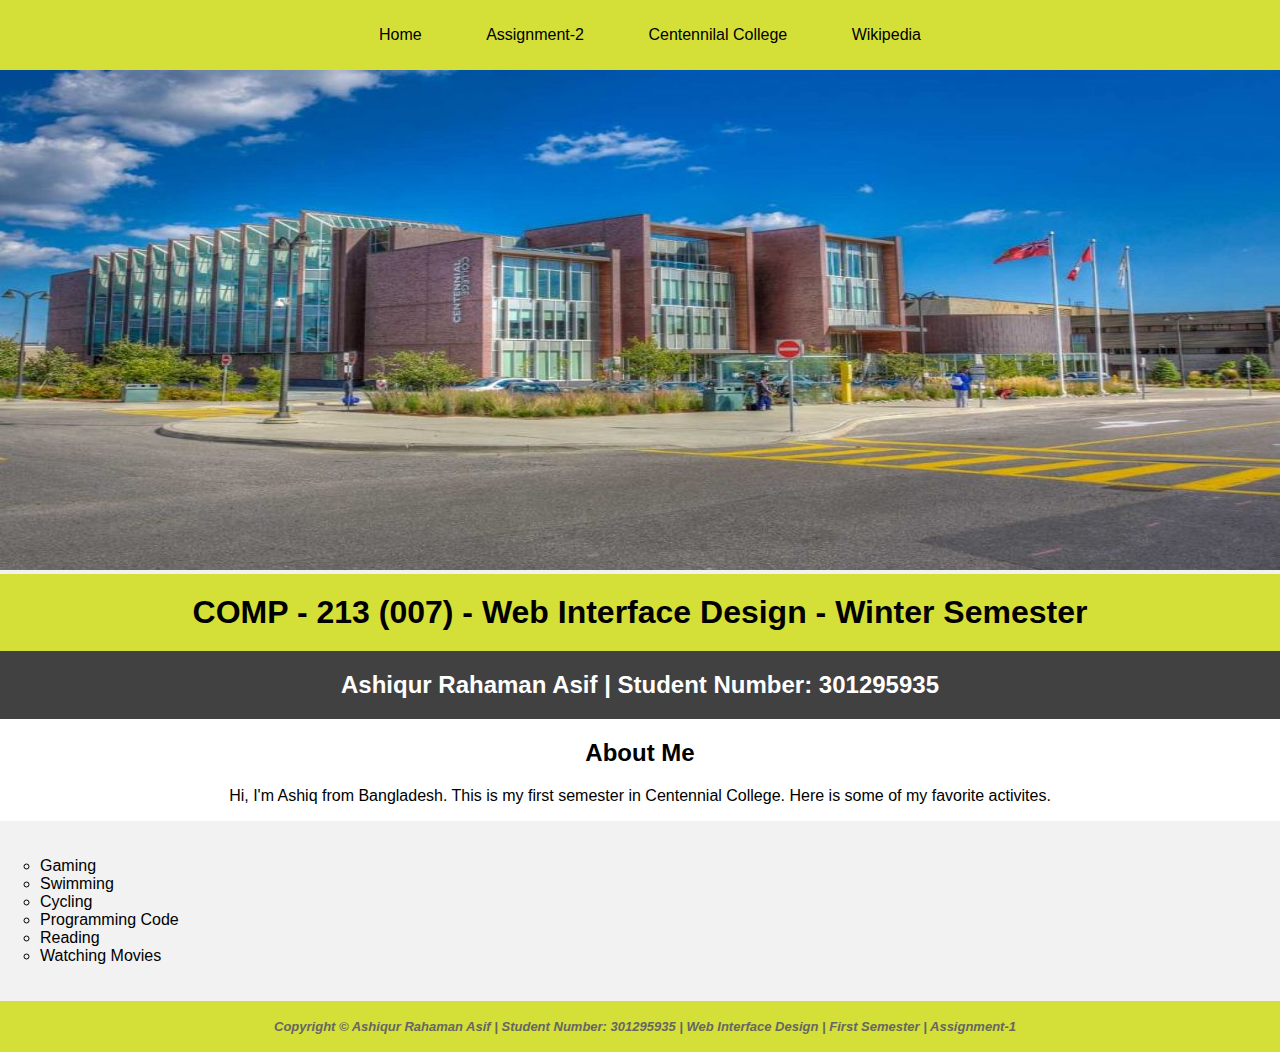
<file: index.html>
<!DOCTYPE html>
<html lang="en">
<head>
    <meta charset="UTF-8">
    <meta name="viewport" content="width=device-width, initial-scale=1.0">
    <title>COMP-213(007) - Web Interface Design - Winter Semester</title>
    <link rel="stylesheet" href="style.css">
</head>
<body>
    <header>
        <div class="nav-menu">
            <nav>
                <ul>
                    <li><a href="#">Home</a></li>
                    <li><a href="assignment2.html">Assignment-2</a></li>
                    <li><a href="#">Centennilal College</a></li>
                    <li><a href="#">Wikipedia</a></li>
                </ul>
            </nav>
        </div>
        <img class="banner-img" src="banner.jpg" alt="Banner Image">
        <h1>COMP - 213 (007) - Web Interface Design - Winter Semester</h1>
        <h2 class="std_info">Ashiqur Rahaman Asif | Student Number: 301295935</h2>
    </header>
    
    <section>
        <h2>About Me</h2>
        <div>
            <div class="about-info">
                <p>Hi, I'm Ashiq from Bangladesh. This is my first semester in Centennial College. Here is some of my favorite activites.</p>
            </div>
            <div class="activities">
                <ul>
                    <li>Gaming</li>
                    <li>Swimming</li>
                    <li>Cycling</li>
                    <li>Programming Code</li>
                    <li>Reading</li>
                    <li>Watching Movies</li>
                </ul>
            </div>
        </div>
    </section>

    <footer class="footer">
        <p class="copyright">
        <i>
            Copyright &copy; Ashiqur Rahaman Asif | Student Number: 301295935 | Web Interface Design | First Semester | Assignment-1
        </i>
        </p>
    </footer>

    <!-- HTML comment: Ashiqur Rahaman Asif | Student Number - 301295935 -->
</body>
</html>
</file>
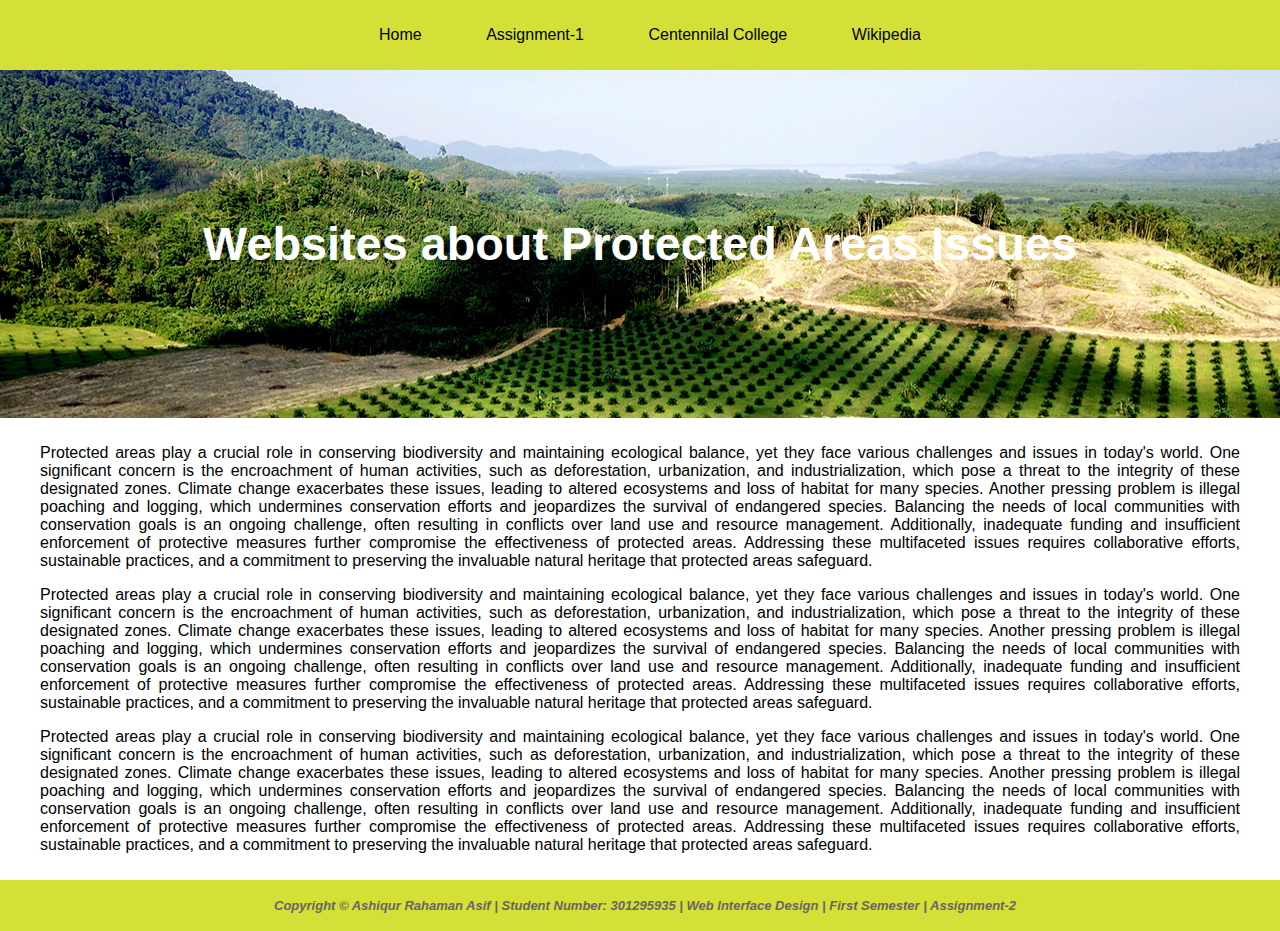
<file: assignment2.html>
<!DOCTYPE html>
<html lang="en">
<head>
    <meta charset="UTF-8">
    <meta name="viewport" content="width=device-width, initial-scale=1.0">
    <title>Protected Areas Issues</title>
    <link rel="stylesheet" href="style.css">
</head>
<body>
    <header>
        <div class="nav-menu">
            <nav>
                <ul>
                    <li><a href="#">Home</a></li>
                    <li><a href="index.html">Assignment-1</a></li>
                    <li><a href="https://www.centennialcollege.ca/">Centennilal College</a></li>
                    <li><a href="https://www.wikipedia.org/">Wikipedia</a></li>
                </ul>
            </nav>
        </div>
        <div class="protected-banner">
            <div class="PA-heading">
                <h3>Websites about Protected Areas Issues</h3>
            </div>
        </div>
    </header>

    <div class="PA-paragraph">
        <p>Protected areas play a crucial role in conserving biodiversity and maintaining ecological balance, yet they face various challenges and issues in today's world. One significant concern is the encroachment of human activities, such as deforestation, urbanization, and industrialization, which pose a threat to the integrity of these designated zones. Climate change exacerbates these issues, leading to altered ecosystems and loss of habitat for many species. Another pressing problem is illegal poaching and logging, which undermines conservation efforts and jeopardizes the survival of endangered species. Balancing the needs of local communities with conservation goals is an ongoing challenge, often resulting in conflicts over land use and resource management. Additionally, inadequate funding and insufficient enforcement of protective measures further compromise the effectiveness of protected areas. Addressing these multifaceted issues requires collaborative efforts, sustainable practices, and a commitment to preserving the invaluable natural heritage that protected areas safeguard.</p>
        <p>Protected areas play a crucial role in conserving biodiversity and maintaining ecological balance, yet they face various challenges and issues in today's world. One significant concern is the encroachment of human activities, such as deforestation, urbanization, and industrialization, which pose a threat to the integrity of these designated zones. Climate change exacerbates these issues, leading to altered ecosystems and loss of habitat for many species. Another pressing problem is illegal poaching and logging, which undermines conservation efforts and jeopardizes the survival of endangered species. Balancing the needs of local communities with conservation goals is an ongoing challenge, often resulting in conflicts over land use and resource management. Additionally, inadequate funding and insufficient enforcement of protective measures further compromise the effectiveness of protected areas. Addressing these multifaceted issues requires collaborative efforts, sustainable practices, and a commitment to preserving the invaluable natural heritage that protected areas safeguard.</p>
        <p>Protected areas play a crucial role in conserving biodiversity and maintaining ecological balance, yet they face various challenges and issues in today's world. One significant concern is the encroachment of human activities, such as deforestation, urbanization, and industrialization, which pose a threat to the integrity of these designated zones. Climate change exacerbates these issues, leading to altered ecosystems and loss of habitat for many species. Another pressing problem is illegal poaching and logging, which undermines conservation efforts and jeopardizes the survival of endangered species. Balancing the needs of local communities with conservation goals is an ongoing challenge, often resulting in conflicts over land use and resource management. Additionally, inadequate funding and insufficient enforcement of protective measures further compromise the effectiveness of protected areas. Addressing these multifaceted issues requires collaborative efforts, sustainable practices, and a commitment to preserving the invaluable natural heritage that protected areas safeguard.</p>
    </div>

    <footer class="footer">
        <p class="copyright">
        <i>
            Copyright &copy; Ashiqur Rahaman Asif | Student Number: 301295935 | Web Interface Design | First Semester | Assignment-2
        </i>
        </p>
    </footer>
</body>
</html>
</file>
<file: style.css>
body {
        font-family: Arial, Verdana;
        margin: 0;
        padding: 0;
        text-align: center;
    }
    header {
        text-align: center;
        background-color: #f2f2f2;

    }
    .nav-menu nav {
        background-color: #d4df38;
        padding: 10px;
        font-family: Verdana, Geneva, Tahoma, sans-serif;
    }
    .nav-menu ul {
        list-style-type: none;
        text-align: center;
    }
    .nav-menu ul li {
        display: inline;
        margin: 0 20px 0 20px;
    }
    .nav-menu ul li a {
        text-decoration: none;
        color: #000;
        padding: 10px;
        border-radius: 5px;
    }
    .nav-menu ul li a:hover {
        color: #d4df38;
        background-color: #414142;
    }
    h1 {
        margin: 0;
        padding: 20px;
        background-color: #d4df38;
    }
    .std_info {
        margin: 0;
        padding: 20px;
        background-color: #414142;
        color: #fff;
    }
    .activities {
        margin: 0;
        padding: 20px;
        background-color: #f2f2f2;
    }
    .banner-img {
        width: 100%;
        height: 500px;
    }
    ul {
        list-style-type: circle;
        padding-left: 20px;
        text-align: left;
    }
    footer {
        text-align: center;
        background-color: #d4df38;
        padding: 5px;
        width: 100%;
    }

    .protected-banner {
        background-image: url("bannerPA.jpg");
        background-size: cover;
        background-repeat: no-repeat;
    }
    .PA-heading {
        padding: 100px 0 100px 0;
        color: #fff;
        font-size: 40px;
        font-family: Verdana, Geneva, Tahoma, sans-serif;
        font-weight: bold;

    }

    .PA-paragraph {
        text-align: justify;
        padding: 10px 40px 10px 40px;
        font-family: Verdana, Geneva, Tahoma, sans-serif;
    }

    .copyright {
        font-size: 13px;
        font-weight: bold;
        color: #666;
    }
</file>
